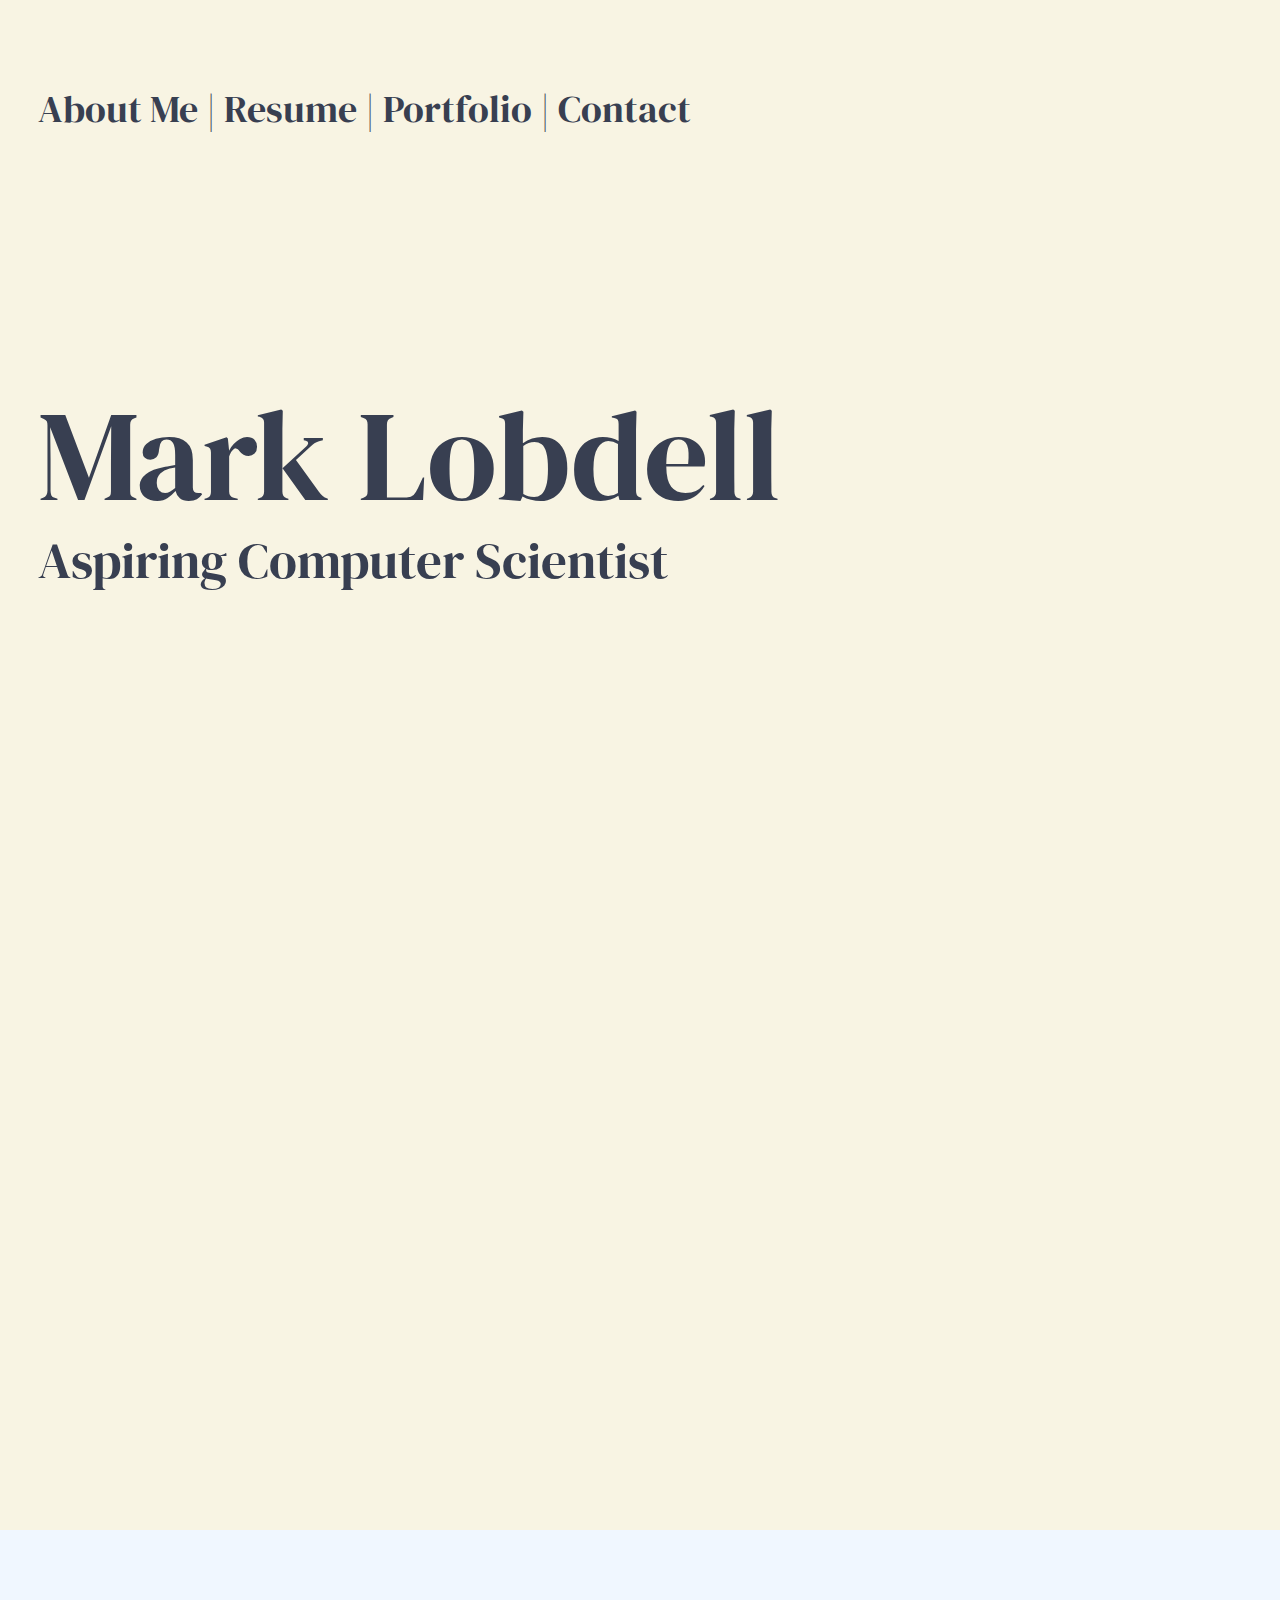
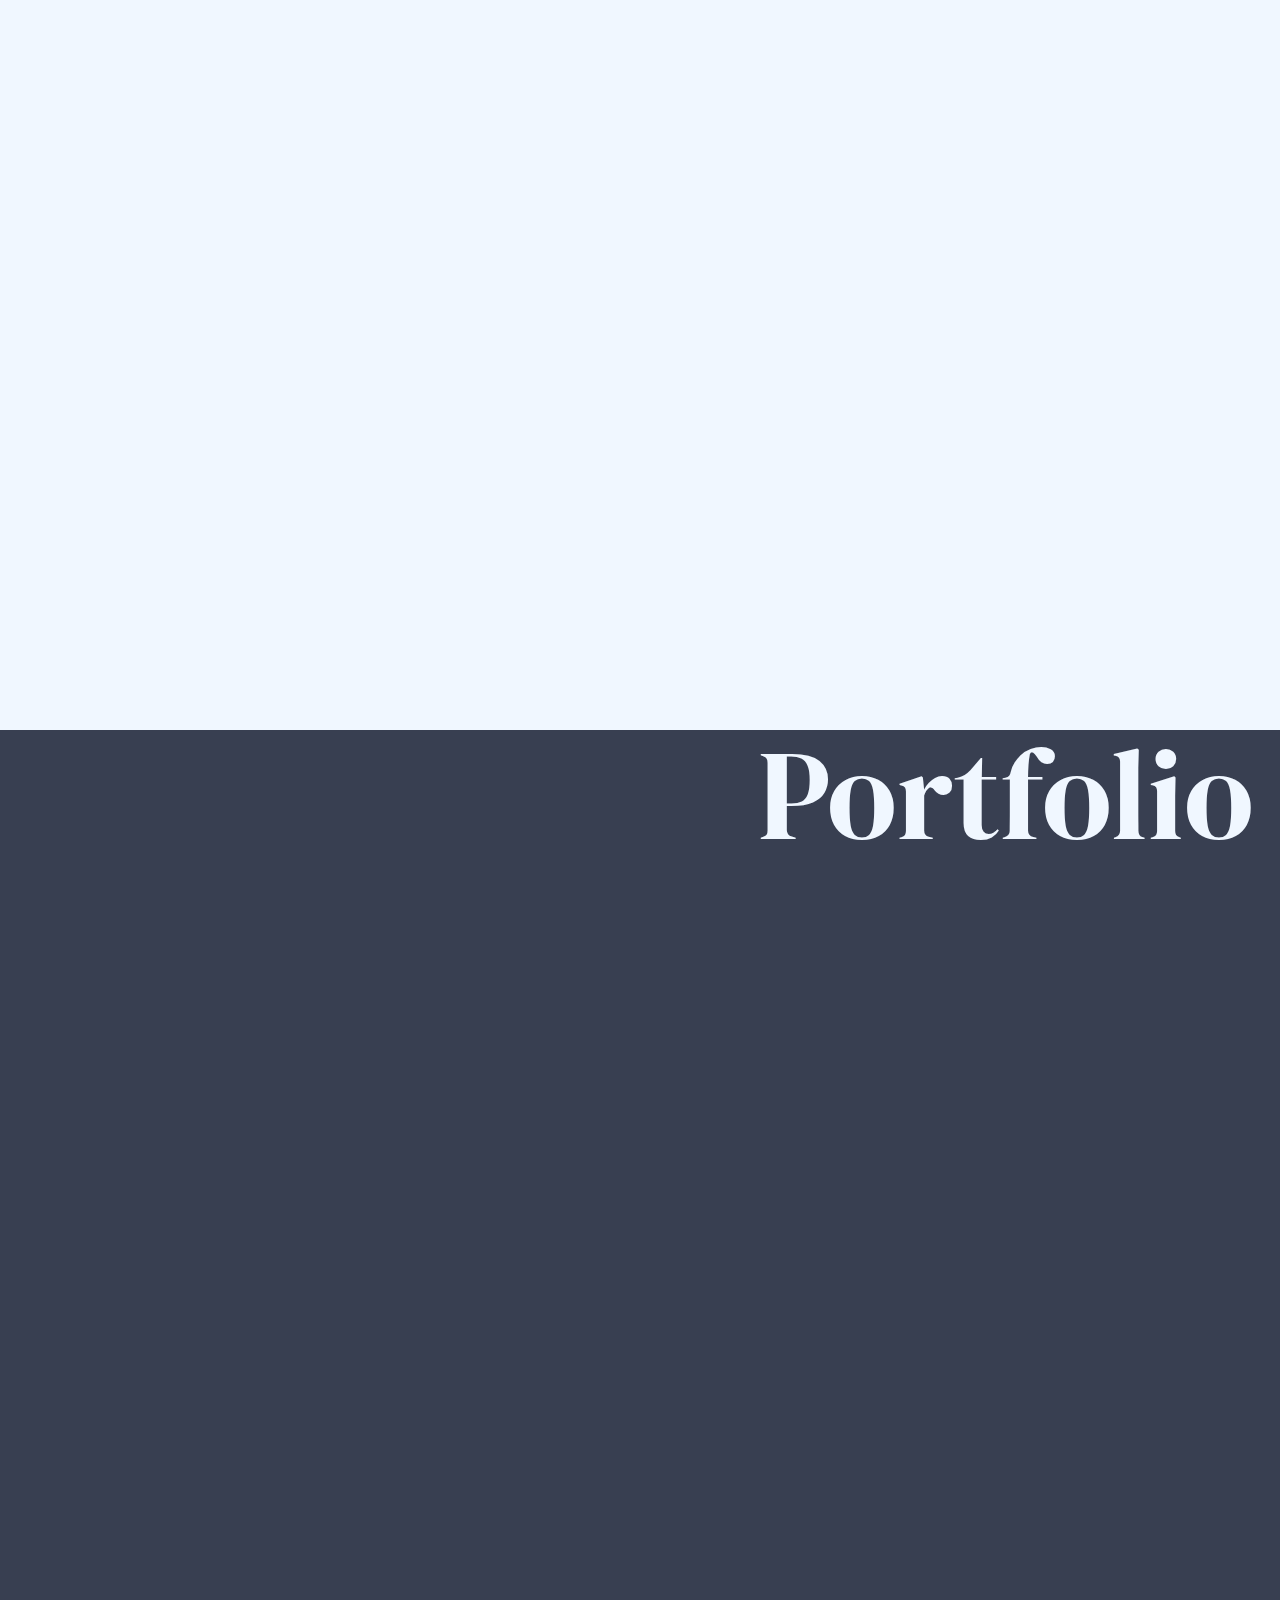
<file: index.html>
<!DOCTYPE html>
<html>
<head>
   <!--
      Author: Mark Lobdell
      Date: 3/22/2024

      Filename: index.html

   -->
   <meta charset="utf-8" />
   <meta name="viewport" content="width=device-width,initial-scale=1.0">
   <title>MarkLobdell.com</title>
   <link rel = "stylesheet" href="HomePageStyles.css">
   <script defer src="javascript.js"></script>
  

   <link rel="preconnect" href="https://fonts.googleapis.com">
   <link rel="preconnect" href="https://fonts.gstatic.com" crossorigin>
   <link href="https://fonts.googleapis.com/css2?family=DM+Serif+Display&display=swap" rel="stylesheet">

</head>

<body>


   <div class = "WelcomeScreen">

      <div id = "NavBar">

         <p>
            <a href= "#AboutMe">About Me</a> | <a href = "#Resume">Resume</a> | <a href = "#Portfolio">Portfolio</a> | <a href = "#Footer">Contact</a>
         </p>

      </div>


      <div id = "CenterTitle">
         
         <div id = "Title">

            <p id = "Name" class="fadeInAnimation">
              Mark Lobdell
            </p>
   
            <p id = "Description" class="fadeInAnimation">
               Aspiring Computer Scientist
            </p>
   
   
         </div>


      </div>


   </div>




   <div id = "AboutMe">

      
      <img id = "TennisPicture" class="fadeInAnimation" src = "Tennis Picture.jpg">

      <p id = "Bio" class="fadeInAnimation">
         I grew up in Lombard, Illinois, about an hour from Chicago. As a kid, I loved playing soccer and video games like Counter-Strike. 
         In high school, I discovered my interest in tennis and developed a passion for coding and computers. 
         After competing at the national level in tennis for the College of Dupage, 
         I moved to Texas in 2022 to pursue my studies at Austin College. 
         I graduated in 2024 with a bachelor's degree in computer science.
      </p>
      

      

 

   </div>





   <div  id = "Resume">

      <table class="fadeInLeft">

         <tbody>
           <!-- Education Section -->
           <tr>
             <td rowspan="2">Education</td>
             <td>
               <strong>Bachelor of Science in Computer Science</strong><br>
               Austin College — Sherman, TX<br>
               August 2022 – December 2024<br>
               GPA: 3.48
             </td>
           </tr>
           <tr>
             <td>
               <strong>Associate in Science</strong><br>
               College of DuPage — Glen Ellyn, IL<br>
               August 2019 – May 2022<br>
               GPA: 3.0
             </td>
           </tr>
           <!-- Programming Languages -->
           <tr>
             <td>Programming Languages</td>
             <td>
               
                 Java (5 years)<br>
                 C++, Python, HTML/CSS, JavaScript (3 years)<br>
                 SQL (1 year)
               
             </td>
           </tr>
           <!-- Technologies & Tools -->
           <tr>
             <td>Technologies & Tools</td>
             <td>
               APIs, JSON, Advanced Data Structures, Networking Principles, Search Algorithms, Object-Oriented Programming
             </td>
           </tr>
           <!-- Software -->
           <tr>
             <td>Software</td>
             <td>Microsoft Office Suite, Google Workspace</td>
           </tr>
         </tbody>
       </table>
       
       


      <div id = "DownloadOptions">


         <div id = "PDFOption" class ="fadeInLeft">

            <a class = "Download" href = "Mark Lobdell Resume.pdf" download="Mark Lobdell Resume"> Download Resume as PDF </a>

         </div>

         <div id = "WordOption" class ="fadeInLeft">

            <a class = "Download" href = "Mark Lobdell Resume.docx" download="Mark Lobdell Resume"> Download Resume as Word Document </a>
              
         </div>
         
   
      </div>

   </div>









   <div id = "Portfolio">


      <p class = "PortfolioHeading">Portfolio</p>

      <div id = "PortfolioContainer" class = "fadeInRight">

         <div id = "PortfolioTable">

            <div class = "PortfolioItem">

               <img class = "ProjectImage" src = "Ship.png">

               <div class="ProjectDiv">

                  <p class = "ProjectHeading">Galaga</p>
                  <P class = "ProjectDescription">Galaga is a popular arcade that I remade and added <br> more content to as my final for a class on game design.</P>

               </div>
            </div>


            <div class = "PortfolioItem">

               <img class = "ProjectImage" src = "HTMLCSS.png">

               <div class="ProjectDiv">

                  <p class = "ProjectHeading">Personal Website</p>
                  <P class = "ProjectDescription">I coded this entire website using HTML/CSS. <br>No WordPress or premade templates here.</p>

               </div>
            </div>

            <div class = "PortfolioItem">

               <img class = "ProjectImage" src = "Sun.png">

               <div class="ProjectDiv">

                  <p class = "ProjectHeading">Javascript Weather Service</p>
                  <P class = "ProjectDescription">A website built to tell the wather and 7 day forecast <br>using a free API.</p>

               </div>

            </div>

            <div class = "PortfolioItem">

               <img class = "ProjectImage" src = "Database.PNG">

               <div class="ProjectDiv">

                  <p class = "ProjectHeading">Voter Database</p>
                  <P class = "ProjectDescription">An application to simulate voting in an<br> election. Coded using JavaFX and<br> a SQLite database.</p>

               </div>
            </div>

            <div class = "PortfolioItem">

               <img class = "ProjectImage" src = "Team Client.PNG">

               <div class="ProjectDiv">

                  <p class = "ProjectHeading">Slack</p>
                  <P class = "ProjectDescription">A clone of the team communication app Slack.<br> Built on TCP/IP protocols to <br>update multiple clients and teams.</p>

               </div>
            </div>

         </div>
         

      <div id = "GitHubLink">

         <p> View these projects through <br>my GitHub repositories <a href="https://github.com/markplobdell?tab=repositories">here</a></p>

      </div>
   </div>

   </div>

   </div>

   
 

</body>
</html>



<footer id = "Footer">

      <p id  = "ContactHeader" class="fadeInAnimation"> Contact Me </p>

      <div id = "ContactOptions">
   
         <div id = "EmailForm" class="fadeInAnimation">

            <form action="https://api.web3forms.com/submit" method="POST">

               <input type="hidden" name="access_key" value="79f1ceba-fbdc-4548-b402-7efdc95057d1">
        
               <input type="text" name="name" placeholder="Name" required>

               <input type="email" name="email" placeholder="Email" required>

               <textarea name="message" placeholder="Message"></textarea>
        
               <button type="submit">Submit Form</button>
        
            </form>
         </div>
        
         <table id = "ContactTable" class="fadeInAnimation">
            <thead>

            <tbody>

              <tr>
                <td><img id = "ContactIcon" src="Gmail.png" alt="Email Icon"></td>
                <td><a href="mailto:markplobdell@gmail.com">markplobdell@gmail.com</a></td>
              </tr>

              <tr>
                <td><img id = "ContactIcon" src="Phone.png" alt="Phone Icon"></td>
                <td>(331)-205-0761</td>
              </tr>

              <tr>
                <td><img id = "ContactIcon" src="LinkedIn.png" alt="LinkedIn Icon"></td>
                <td><a href="https://www.linkedin.com/in/mark-lobdell-5b2343300/" target="_blank">LinkedIn Profile</a></td>
              </tr>

              <tr>
                <td><img id = "ContactIcon" src="GitHub.png" alt="GitHub Icon"></td>
                <td><a href="https://github.com/markplobdell" target="_blank">GitHub Profile</a></td>
              </tr>

            </tbody>
          </table>


         </div>
      </div>


   </footer>
</file>
<file: HomePageStyles.css>
/* JavaScript 7th Edition

   Filename: styles.css

--charcoal: #383f51ff;
--lavender-web: #dddbf1ff;
--yinmn-blue: #3c4f76ff;
--dun: #d1beb0ff;
--rose-quartz: #ab9f9dff;
--cosmic-latte: #f8f4e3ff;

background-color: #e5e5f7;
opacity: 0.5;
background: linear-gradient(135deg, #444cf755 25%, transparent 25%) -33px 0/ 66px 66px, linear-gradient(225deg, #444cf7 25%, transparent 25%) -33px 0/ 66px 66px, linear-gradient(315deg, #444cf755 25%, transparent 25%) 0px 0/ 66px 66px, linear-gradient(45deg, #444cf7 25%, #e5e5f7 25%) 0px 0/ 66px 66px;

*/


/* apply a natural box layout model to all elements */

* {
   -moz-box-sizing: border-box;
   -webkit-box-sizing: border-box;
   box-sizing: border-box;
}

/* reset rules */
html, body, div, span, applet, object, iframe,
h1, h2, h3, h4, h5, h6, p, blockquote, pre,
a, abbr, acronym, address, big, cite, code,
del, dfn, em, img, ins, kbd, q, s, samp,
small, strike, strong, sub, sup, tt, var,
b, u, i, center,
dl, dt, dd, ol, ul, li,
form, label, legend,
table, caption, tbody, tfoot, thead, tr, th, td,
article, aside, canvas, details, embed, 
figure, figcaption, footer, header, hgroup, 
menu, nav, output, ruby, section, summary,
time, mark, audio, video {
   margin: 0;
   padding: 0;
   border: 0;
   font-size: 100%;
   font: inherit;
   vertical-align: baseline;
}

/* HTML5 display-role reset for older browsers */
article, aside, details, figcaption, figure, 
footer, header, hgroup, menu, nav, section {
   display: block;
}

body {
   line-height: 1;
   min-width: 975px;
   min-height: 600px;
   background-color: rgb(248, 244, 227);


   overflow-x: hidden;

}

/* Welcome screen */
.WelcomeScreen {
   position: relative;
   height: 100vh;
   width: 100vw;
   overflow: hidden;
   background-color: #f8f4e3ff;
   display: flex;
   flex-direction: column;
   align-items: left;
   justify-content: center;
   text-align: left;
}

/*NAVIGATION BAR*/
#NavBar{
   padding-top: 3%;
   padding-left: 3%;
   width: 60%;
   font-size: clamp(1rem, 3vw, 3rem); /* Responsive font size */
   color:#383f51ff;
   background-color:#f8f4e3ff;
   background-clip: content-box;
   font-family: 'DM Serif Display', serif;

}



#NavBar a {
   text-decoration: none;
}

#NavBar a:visited{
   color: #383f51ff;
}

#NavBar a:link{
   color: #383f51ff;
}

/* CENTER TITLE */
#CenterTitle {
   display: flex;
   flex-direction: column;
   justify-content: center;
   align-items: flex-start; /* Align to the left */
   height: 80%;
   width: 100%;
   padding: 0 3%;
   text-align: left;
}

#Title {
   width: 100%;
   min-width: 800px; /* Restrict maximum width */
   display: flex;
   flex-direction: column;
   justify-content: center;
   align-items: flex-start;
   background-color: #f8f4e3ff;
}

#Name {
   font-size: clamp(2rem, 10vw, 10rem); /* Responsive font size */
   width: 80%;
   color: #383f51ff;
   text-align: left;
   font-family: 'DM Serif Display', serif;
   margin-bottom: 1rem; /* Space between name and description */
}

#Description {
   color: #383f51ff;
   font-size: clamp(1rem, 4vw, 5rem); /* Responsive font size */
   text-align: left;
   font-family: 'DM Serif Display', serif;
}

#AboutMe {
   display: flex;
   justify-content: flex-end; /* Align to the right */
   align-items: center;
   height: 70vh;
   width: 100vw;
   background-color: #f8f4e3ff;
}

#Bio{
   line-height: 1.6;
   padding-left: 2vw;
   padding-right: 2vw;
   color: 383f51ff;
   font-size: 2vw;
   font-family: 'DM Serif Display', serif;
   background-clip: content-box;
}

/* Tennis picture */
#TennisPicture {
   height: 50vh;
   width: 50vh;
   border-radius: 15px 50px 15px 50px;
   
   margin-left: 20px;
}





#Resume {
   display: flex;
   flex-direction: column;
   align-items: center; /* Center align horizontally */
   justify-content: center; /* Center align vertically */
   background-color: #f0f7ff;
   width: 100vw;
   height: auto; /* Adjust to fit content */
   padding-bottom: 20px;
}

#Resume table {
   margin-bottom: 30px; /* Add space between the table and the buttons */
   font-family: 'DM Serif Display', serif;
   color: #383f51ff;
   border-collapse: separate; /* Separate borders */
   border-spacing: 20px; /* Add spacing between borders */
   
   width: 100%;
   max-width: 90%; /* Restrict maximum width */
   overflow-x: auto; /* Allow horizontal scrolling if needed */
   list-style: none; /* Remove bullet points */
}

#Resume table tr {
   margin-top: 10px;
   margin-bottom: 10px; /* Space between rows */
}

#Resume table td {
   padding: 10px; /* Add space within table cells */

   font-size: 200%;
}





#DownloadOptions {
   display: flex;
   flex-direction: row; /* Stack buttons horizontally */
   align-items: center; /* Center align buttons */
   gap: 15px; /* Add space between buttons */
   padding-bottom: 30px;
}

#DownloadOptions a {
   background-color: transparent;
   border: 1px solid #383f51ff;
   color: #383f51ff;
   font-size: 20px;
   padding: 10px 20px;
   font-family: 'DM Serif Display', serif;
   cursor: pointer;
   transition: background-color 0.3s ease;
   width: 250px; /* Set a consistent width for buttons */

   text-align: center;
}

#DownloadOptions a:hover {
   background-color: #383f51ff;
   color: #f8f4e3ff;
}







#Portfolio{
   height: 160vh;
   width: 100vw;
   background-color: #383f51ff;
}

#PortfolioContainer{
   display: flex;
   flex-direction: row;
   align-items: flex-start;
   flex-wrap: nowrap;
   flex-shrink: 0;
}

#PortfolioTable{
   display: flex;
   flex-direction: column;
   align-items: flex-start;
   width: 55%;
}

#GitHubLink{
   display: flex;
   flex-direction: row;
   align-items: center;
   padding-left: 10vw;
   height: 110vh;
}

#GitHubLink p {
   color: white;
   font-family: 'DM Serif Display', serif;
   text-align: center;
   font-size: 4vh;
}

#GitHubLink a {
   color: #f8f4e3ff;
   font-family: 'DM Serif Display', serif;
   font-size: 4vh;
   text-decoration: underline;
}

.PortfolioHeading{
   color: #f0f7ff;
   font-size: 10vw;
   font-family: 'DM Serif Display', serif;
   padding-right: 2vw;
   text-align: right;
   height: 15vh;
   margin-bottom: 10vh;
}

.PortfolioItem{
   display: flex;
   align-items: flex-start;
   height: 20vh;
   margin-top: 5vh;
}

.ProjectDiv{
   display: flex;
   flex-direction: column;
   align-items: stretch;
   flex-wrap: nowrap;
   padding-left: 2vw;
   height: 20vh;
}

.ProjectHeading{
   color: #f0f7ff;
   font-family: 'DM Serif Display', serif;
   font-size: 6vh;
   text-align: left;
}

.ProjectDescription{
   color: #f0f7ff;
   font-size: 3.15vh;
   font-family: 'DM Serif Display', serif;
   line-height: 2;
   vertical-align: middle;
   display: inline-block;
   white-space: nowrap;
}

.ProjectImage{
   height: 20vh;
   padding-left: 2vw;
}

























#Footer{
   width: 100vw;
   height: 70vh;
   max-height: 530px;
   background-color: #f8f4e3ff;
   display: flex;
   flex-direction: column;
   align-items: flex-start;
   justify-content: space-between;
   padding-bottom: 20px;
}

#ContactHeader{
   text-align: left;
   color: #383f51ff;
   font-size: 80px;
   font-family: 'DM Serif Display', serif;
   margin-left: 2vw;
}

/* Styles for the Email Form */
#EmailForm {
   width: 100%;
   max-width: 600px; /* Restrict maximum width for better layout */
   padding: 20px;

   border-radius: 8px;
   background-color: #f8f4e3ff;
   padding: 20px auto; /* Center the form horizontally */
   box-sizing: border-box; /* Ensure padding is included in width */
}
 
form {
   display: flex;
   flex-direction: column;
   gap: 15px; /* Uniform spacing between inputs */
}
 
input[type="text"], input[type="email"], textarea {
   width: 100%; /* Take full width of the form container */
   padding: 10px;
   border: 1px solid #ccc;
   border-radius: 5px;
   font-size: 16px;
   font-family: 'DM Serif Display', serif;
   box-sizing: border-box; /* Ensure padding is included in width */
   resize: none;
}
 
textarea {
   height: 150px; /* Set a fixed height for better consistency */
}

label {
   font-size: 1.2rem;
   font-family: 'DM Serif Display', serif;
}
 
button[type="submit"] {
   padding: 10px 20px;
   border: none;
   border-radius: 5px;
   background-color: #007bff;
   color: #fff;
   font-size: 1rem;
   cursor: pointer;
   transition: background-color 0.3s ease;
   align-self: flex-start; /* Align button to the start */
}
 
button[type="submit"]:hover {
   background-color: #383f51ff;
}

#FooterText{
   margin-top: 20px;
   text-align: center;
   color:#d1beb0ff;
   width: 100vw;
   clear: both;
}

#ContactOptions{
   display: flex;
   flex-direction: row;
   justify-content: space-around;
   width: 100%;
}

#ContactTable {

   width: 80%;
   max-width: 600px;

   
 }

 #ContactTable th, td {
   
   text-align: left;
   vertical-align: middle;
   font-family: 'DM Serif Display', serif;
   color: #383f51ff;
   font-size: 40px;
   
 }

 #ContactIcon {

   vertical-align: middle;
   width: 40px;
   height: 40px;
   object-fit: contain;
 }

 #ContactTable a {
   color: #383f51ff;
   text-decoration: none;
 }


 /* Class for Animations */

 .fadeInAnimation{

   opacity: 0;
   transition: all 2.5s;

 }

 .fadeInLeft{

   opacity: 0;
   filter: blur(5px);
   transform: translateX(-100%);
   transition: all 2.5s;


 }

 .fadeInRight{

   opacity: 0;
   filter: blur(5px);
   transform: translateX(98%);
   transition: all 2.5s;

   
 }
 .showing{


   opacity: 1;
   filter: blur(0);
   transform: translateX(0);

 }
</file>
